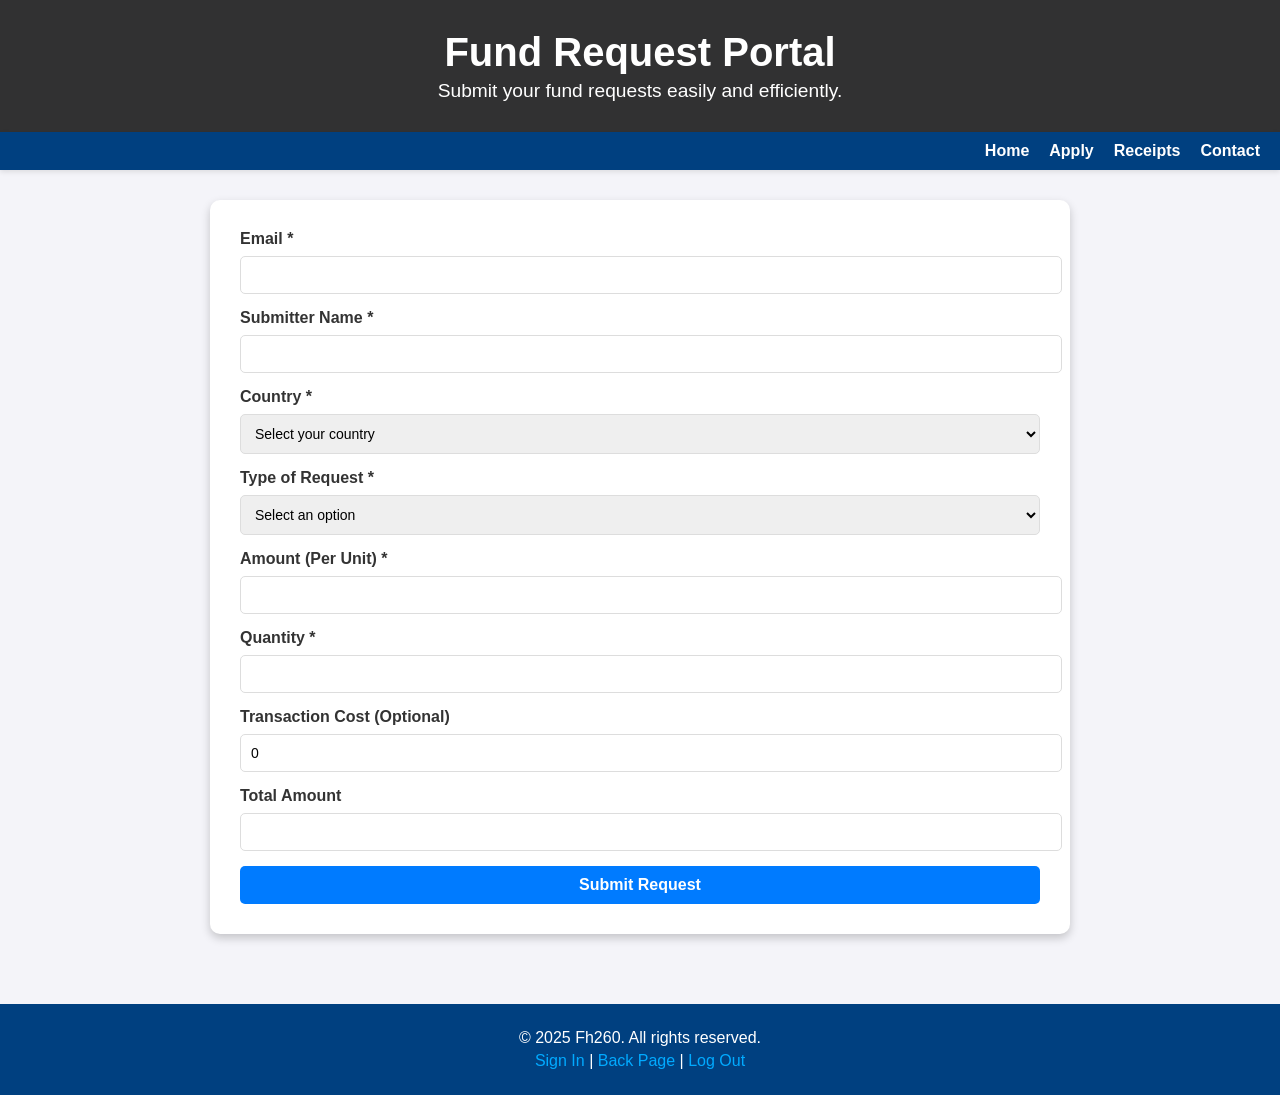
<file: apply.html>
<!DOCTYPE html>
<html lang="en">
<head>
    <meta charset="UTF-8">
    <meta name="viewport" content="width=device-width, initial-scale=1.0">
    <title>Fund Request Portal</title>
    <style>
        body {
            font-family: 'Arial', sans-serif;
            background: #f4f4f9;
            margin: 0;
            padding: 0;
            color: #333;
        }

        header {
            text-align: center;
            padding: 30px;
            background: rgba(0, 0, 0, 0.8);
            color: white;
        }

        header h1 {
            font-size: 2.5rem;
            margin: 0;
        }

        header p {
            font-size: 1.2rem;
            margin: 5px 0 0;
        }

        .top-nav {
            background-color: #004080;
            color: white;
            padding: 10px 20px;
            display: flex;
            justify-content: space-between;
            align-items: center;
            box-shadow: 0 2px 5px rgba(0, 0, 0, 0.1);
        }

        .top-nav .logo {
            font-size: 24px;
            font-weight: bold;
        }

        .top-nav nav {
            display: flex;
            gap: 20px;
        }

        .top-nav nav a {
            text-decoration: none;
            color: white;
            font-weight: bold;
        }

        .top-nav nav a:hover {
            text-decoration: underline;
        }

        main {
            display: flex;
            justify-content: center;
            align-items: center;
            padding: 30px 10px;
        }

        form {
            background: white;
            padding: 30px;
            border-radius: 10px;
            max-width: 800px;
            width: 100%;
            box-shadow: 0 4px 10px rgba(0, 0, 0, 0.2);
            color: #333;
        }

        label {
            font-weight: bold;
            margin-bottom: 8px;
            display: block;
        }

        input, select, textarea {
            width: 100%;
            padding: 10px;
            margin-bottom: 15px;
            border: 1px solid #ddd;
            border-radius: 5px;
            font-size: 14px;
        }

        input:focus, select:focus, textarea:focus {
            border-color: #007bff;
            outline: none;
        }

        textarea {
            resize: vertical;
        }

        .action-buttons {
            display: none;
            gap: 15px;
            margin-bottom: 15px;
        }

        .action-button {
            flex: 1;
            padding: 10px 15px;
            border: none;
            border-radius: 5px;
            font-size: 14px;
            cursor: pointer;
            transition: background-color 0.3s ease;
            text-align: center;
        }

        .action-button.take-photo {
            background-color: #007bff;
            color: white;
        }

        .action-button.upload {
            background-color: #28a745;
            color: white;
        }

        .action-button.reconcile {
            background-color: #ffc107;
            color: black;
        }

        .action-button:hover {
            filter: brightness(0.9);
        }

        .hidden {
            display: none;
        }

        button {
            background-color: #007bff;
            color: white;
            font-size: 16px;
            font-weight: bold;
            padding: 10px 20px;
            border: none;
            border-radius: 5px;
            cursor: pointer;
            transition: background-color 0.3s ease;
            width: 100%;
        }

        button:hover {
            background-color: #0056b3;
        }/* Footer */
    footer {
      background-color: #004080;
      color: white;
      text-align: center;
      padding: 20px 10px;
      margin-top: 40px;
    }
    footer p {
      margin: 5px 0;
    }
    footer a {
      color: #00aaff;
      text-decoration: none;
    }
    footer a:hover {
      text-decoration: underline;
    }

    </style>
</head>
<body>
    <header>
        <h1>Fund Request Portal</h1>
        <p>Submit your fund requests easily and efficiently.</p>
    </header>

    <!-- Navigation Bar -->
    <div class="top-nav">
        <div class="logo"></div>
        <nav>
            
            <a href="home.html">Home</a><a href="apply.html">Apply</a>
            <a href="receipts.html">Receipts</a>
            <a href="contact.html">Contact</a>
        </nav>
    </div>

    <main>
        <form action="/submit" method="post" enctype="multipart/form-data">
            <label for="email">Email *</label>
            <input type="email" id="email" name="email" required>

            <label for="name">Submitter Name *</label>
            <input type="text" id="name" name="name" required>

            <label for="country">Country *</label>
            <select id="country" name="country" required onchange="calculateTotalAmount()">
                <option value="" disabled selected>Select your country</option>
                <option value="Kenya">Kenya</option>
                <option value="Ghana">Ghana</option>
                <option value="Uganda">Uganda</option>
            </select>

            <label for="type-of-request">Type of Request *</label>
            <select id="type-of-request" name="type_of_request" required onchange="toggleReimbursementFields()">
                <option value="" disabled selected>Select an option</option>
                <option value="Fuel">Fuel</option>
                <option value="Borehole Expenses">Borehole Expenses</option>
                <option value="Construction">Construction (includes surveys/plaques)</option>
                <option value="Parts/Supplies">Parts/Supplies</option>
                <option value="Permits">Permits</option>
                <option value="Internet/Electricity">Internet/Electricity</option>
                <option value="Rent">Rent</option>
                <option value="Vehicle Repair">Vehicle Repair</option>
                <option value="Expeditions">Expeditions</option>
                <option value="Transport">Transport</option>
                <option value="Meals">Meals</option>
                <option value="Accommodations">Accommodations</option>
                <option value="Projects">Projects</option>
                <option value="Vehicle Service">Vehicle Service</option>
                <option value="Reimbursement">Reimbursement</option>
                <option value="Other">Other</option>
            </select>

            <label for="amount">Amount (Per Unit) *</label>
            <input type="number" id="amount" name="amount" required oninput="calculateTotalAmount()">

            <div id="action-buttons" class="action-buttons">
                <div class="action-button take-photo" onclick="openCamera()">Take Photo</div>
                <label class="action-button upload">
                    Upload
                    <input id="camera-input" type="file" name="receipt" accept="image/*" capture="camera" style="display:none">
                </label>
                <div class="action-button reconcile" onclick="showReconcileTextArea()">Reconcile</div>
            </div>

            <div id="reconcile-textarea" class="hidden">
                <label for="reconciliation-details">Reconciliation Details *</label>
                <textarea id="reconciliation-details" name="reconciliation_details" rows="4"></textarea>
            </div>

            <label for="quantity">Quantity *</label>
            <input type="number" id="quantity" name="quantity" required oninput="calculateTotalAmount()">

            <label for="transaction-cost">Transaction Cost (Optional)</label>
            <input type="number" id="transaction-cost" name="transaction_cost" value="0" oninput="calculateTotalAmount()">

            <label for="total-amount">Total Amount</label>
            <input type="text" id="total-amount" name="total_amount" readonly>

            <button type="submit">Submit Request</button>
        </form>
    </main>

    <script>
        function toggleReimbursementFields() {
            const typeOfRequest = document.getElementById("type-of-request").value;
            const actionButtons = document.getElementById("action-buttons");
            actionButtons.style.display = typeOfRequest === "Reimbursement" ? "flex" : "none";
        }

        function openCamera() {
            const input = document.getElementById("camera-input");
            input.click();
        }

        function showReconcileTextArea() {
            const textarea = document.getElementById("reconcile-textarea");
            textarea.classList.remove("hidden");
        }

        function calculateTotalAmount() {
            const amount = parseFloat(document.getElementById("amount").value) || 0;
            const quantity = parseFloat(document.getElementById("quantity").value) || 0;
            const transactionCost = parseFloat(document.getElementById("transaction-cost").value) || 0;
            const totalAmount = (amount * quantity) + transactionCost;

            const country = document.getElementById("country").value;
            const currency = getCurrencyByCountry(country);

            document.getElementById("total-amount").value = `${currency} ${totalAmount.toFixed(2)}`;
        }

        function getCurrencyByCountry(country) {
            switch (country) {
                case "Kenya": return "Ksh";
                case "Ghana": return "Ghs";
                case "Uganda": return "Ugx";
                default: return "";
            }
        }
    </script><!-- Footer -->
<footer>
  <p>&copy; 2025 Fh260. All rights reserved.</p>
  <p>
    <a href="sign.html">Sign In</a> | 
    <a href="index.html">Back Page</a> | 
    <a href="#" onclick="logoutUser()">Log Out</a>
  </p>
</footer>

<script>
  // Function to handle user logout
  function logoutUser() {
    // Clear user session or data (example for localStorage)
    localStorage.clear(); // Adjust based on your storage method (session, cookies, etc.)

    // Redirect to a login or home page
    alert("You have successfully logged out.");
    window.location.href = "sign.html"; // Redirect to the sign-in page
  }
</script>
</file>
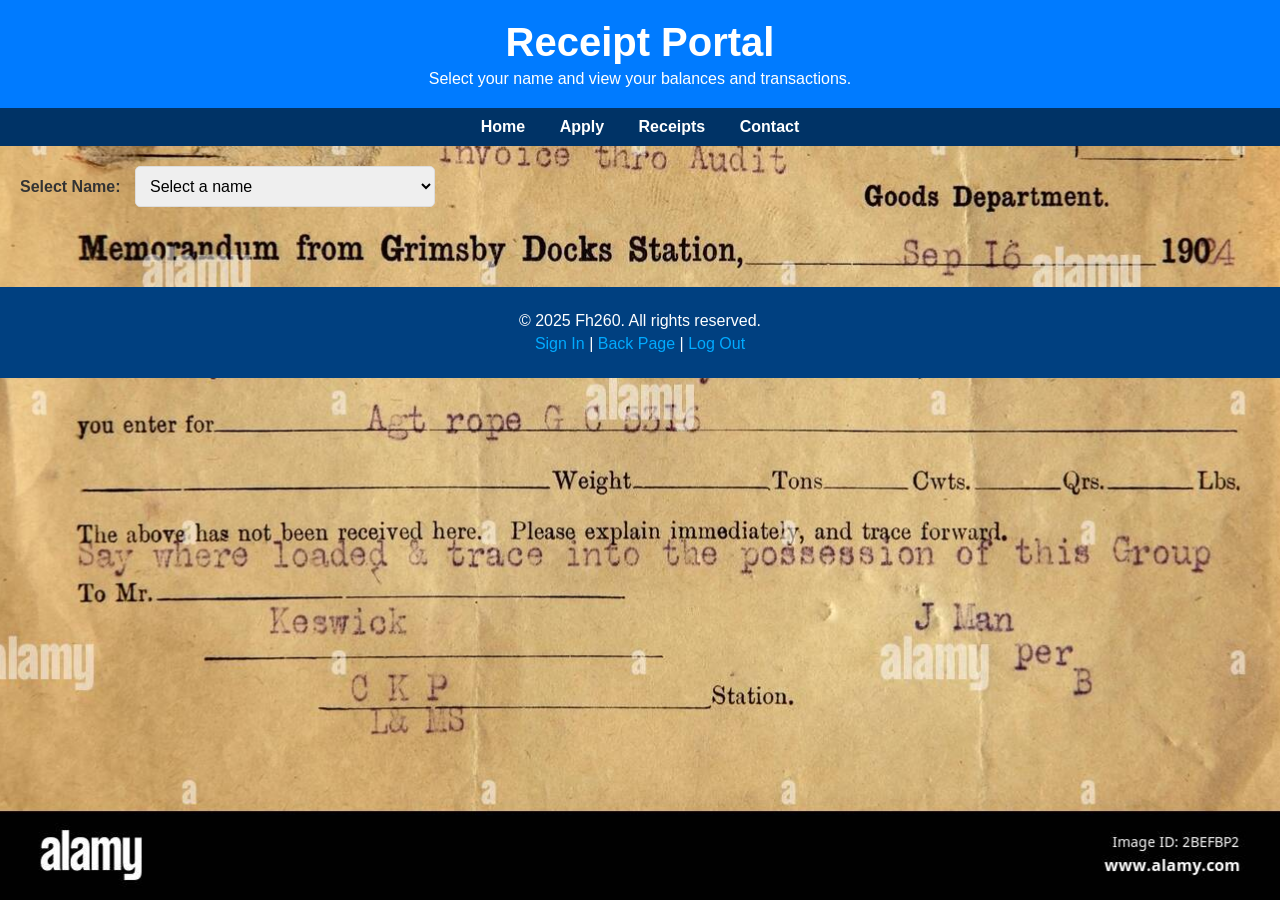
<file: receipts.html>
<!DOCTYPE html>
<html lang="en">
<head>
    <meta charset="UTF-8">
    <meta name="viewport" content="width=device-width, initial-scale=1.0">
    <title>Receipt Portal</title>
    <style>
        body {
            font-family: 'Arial', sans-serif;
            background: #f4f4f9;
            margin: 0;
            padding: 0;
            color: #333;
        }

        header {
            background: #007bff;
            color: white;
            padding: 20px;
            text-align: center;
        }

        header h1 {
            margin: 0;
            font-size: 2.5rem;
        }

        header p {
            margin: 5px 0 0;
            font-size: 1rem;
        }

        /* Navigation Bar */
    .top-nav {
      background-color: #004080;
      color: white;
      padding: 10px 20px;
      display: flex;
      justify-content: space-between;
      align-items: center;
      box-shadow: 0 2px 5px rgba(0, 0, 0, 0.1);
    }

        .top-nav .logo {
            font-size: 24px;
            font-weight: bold;
        }

        .top-nav nav {
            display: flex;
            gap: 20px;
        }

        .top-nav nav a {
            text-decoration: none;
            color: white;
            font-weight: bold;
        }

        .top-nav nav a:hover {
            text-decoration: underline;
        }

        main {
            padding: 20px;
        }

        #filter-section {
            margin-bottom: 20px;
        }

        #filter-section label {
            font-size: 1rem;
            font-weight: bold;
            margin-right: 10px;
        }

        #filter-section select {
            padding: 10px;
            font-size: 1rem;
            border-radius: 5px;
            border: 1px solid #ddd;
            width: 100%;
            max-width: 300px;
        }

        #results-section {
            display: flex;
            flex-wrap: wrap;
            gap: 20px;
        }

        .container {
            background: white;
            padding: 15px;
            border-radius: 5px;
            box-shadow: 0 4px 8px rgba(0, 0, 0, 0.1);
            max-width: 300px;
            flex: 1 1 300px;
        }

        .container h3 {
            margin: 0;
            font-size: 1.2rem;
            color: #007bff;
        }

        .container p {
            margin: 5px 0;
            font-size: 0.9rem;
        }

        @media (max-width: 768px) {
            .top-nav nav {
                flex-direction: column;
                gap: 10px;
            }
        }

        footer {
            background-color: #004080;
            color: white;
            text-align: center;
            padding: 20px 10px;
            margin-top: 40px;
        }/* General navigation styles */
nav {
  background-color: #003366; /* Same blue color as in the image */
  text-align: center; /* Center align the links */
  padding: 10px 0;
}

nav a {
  color: white; /* Text color */
  font-size: 1rem; /* Font size for phones */
  margin: 0 15px; /* Space between links */
  text-decoration: none; /* Remove underline */
  font-weight: bold;
}

nav a:hover {
  text-decoration: underline; /* Optional: Underline on hover */
}

/* Responsive design for smaller screens */
@media (max-width: 480px) {
  nav a {
    font-size: 0.9rem; /* Slightly smaller font size for phones */
    margin: 0 10px; /* Adjust spacing for smaller screens */
  }
}


        footer p {
            margin: 5px 0;
        }

        footer a {
            color: #00aaff;
            text-decoration: none;
        }

        footer a:hover {
            text-decoration: underline;
        }body {
    font-family: 'Arial', sans-serif;
    background: url('mq.jpg') no-repeat center center fixed; /* Background image */
    background-size: cover; /* Make the background cover the entire page */
    margin: 0;
    padding: 0;
    color: #333;
}


    </style>
</head>
<body>
    <header>
        <h1>Receipt Portal</h1>
        <p>Select your name and view your balances and transactions.</p>
    </header>
  <!-- Navigation Section -->
  <div class="">
    <nav>
        <a href="home.html">Home</a>
        <a href="apply.html">Apply</a>
        <a href="receipts.html">Receipts</a>
        <a href="contact.html">Contact</a>
    </nav>
</div>
    </div>

    <main>
        <section id="filter-section">
            <label for="name-dropdown">Select Name:</label>
            <select id="name-dropdown">
                <option value="" disabled selected>Select a name</option>
            </select>
        </section>

        <section id="results-section">
            <!-- Data containers will be dynamically added here -->
        </section>
    </main>

    <script>
        const API_URL = 'https://docs.google.com/spreadsheets/d/e/2PACX-1vTGUVHqadLXkMMMYTqveJozm3pUww5PLoYXvs0Dcm8U3AuZOsqqCqmCmVXkeSeZ82FQ7ARHPhLW-dWo/pub?output=csv';
        const nameDropdown = document.getElementById("name-dropdown");
        const resultsSection = document.getElementById("results-section");

        async function fetchData() {
            try {
                const response = await fetch(API_URL);
                const textData = await response.text();
                const rows = textData.split("\n").slice(1).map(row => row.split(","));

                const data = rows.map(row => ({
                    Date: row[0]?.trim(),
                    Name: row[1]?.trim(),
                    TotalAmount: row[2]?.trim(),
                    Reference: row[3]?.trim()
                }));

                populateDropdown(data);
                setupDropdownListener(data);
            } catch (error) {
                console.error("Error fetching or parsing data:", error);
            }
        }

        function populateDropdown(data) {
            const uniqueNames = [...new Set(data.map(item => item.Name))];
            uniqueNames.forEach(name => {
                if (name) {
                    const option = document.createElement("option");
                    option.value = name;
                    option.textContent = name;
                    nameDropdown.appendChild(option);
                }
            });
        }

        function setupDropdownListener(data) {
            nameDropdown.addEventListener("change", () => {
                const selectedName = nameDropdown.value;
                resultsSection.innerHTML = "";

                const filteredData = data.filter(row => row.Name === selectedName);

                filteredData.forEach(row => {
                    const container = document.createElement("div");
                    container.classList.add("container");

                    container.innerHTML = `
                        <h3>${row.Name}</h3>
                        <p><strong>Date:</strong> ${row.Date}</p>
                        <p><strong>Total Amount:</strong> ${row.TotalAmount}</p>
                        <p><strong>Reference:</strong> ${row.Reference}</p>
                    `;
                    resultsSection.appendChild(container);
                });
            });
        }

        fetchData();
    </script>

<!-- Footer -->
<footer>
    <p>&copy; 2025 Fh260. All rights reserved.</p>
    <p>
      <a href="sign.html">Sign In</a> | 
      <a href="index.html">Back Page</a> | 
      <a href="#" onclick="logoutUser()">Log Out</a>
    </p>
  </footer>
  
  <script>
    // Function to handle user logout
    function logoutUser() {
      // Clear user session or data (example for localStorage)
      localStorage.clear(); // Adjust based on your storage method (session, cookies, etc.)
  
      // Redirect to a login or home page
      alert("You have successfully logged out.");
      window.location.href = "sign.html"; // Redirect to the sign-in page
    }
  </script>
</file>
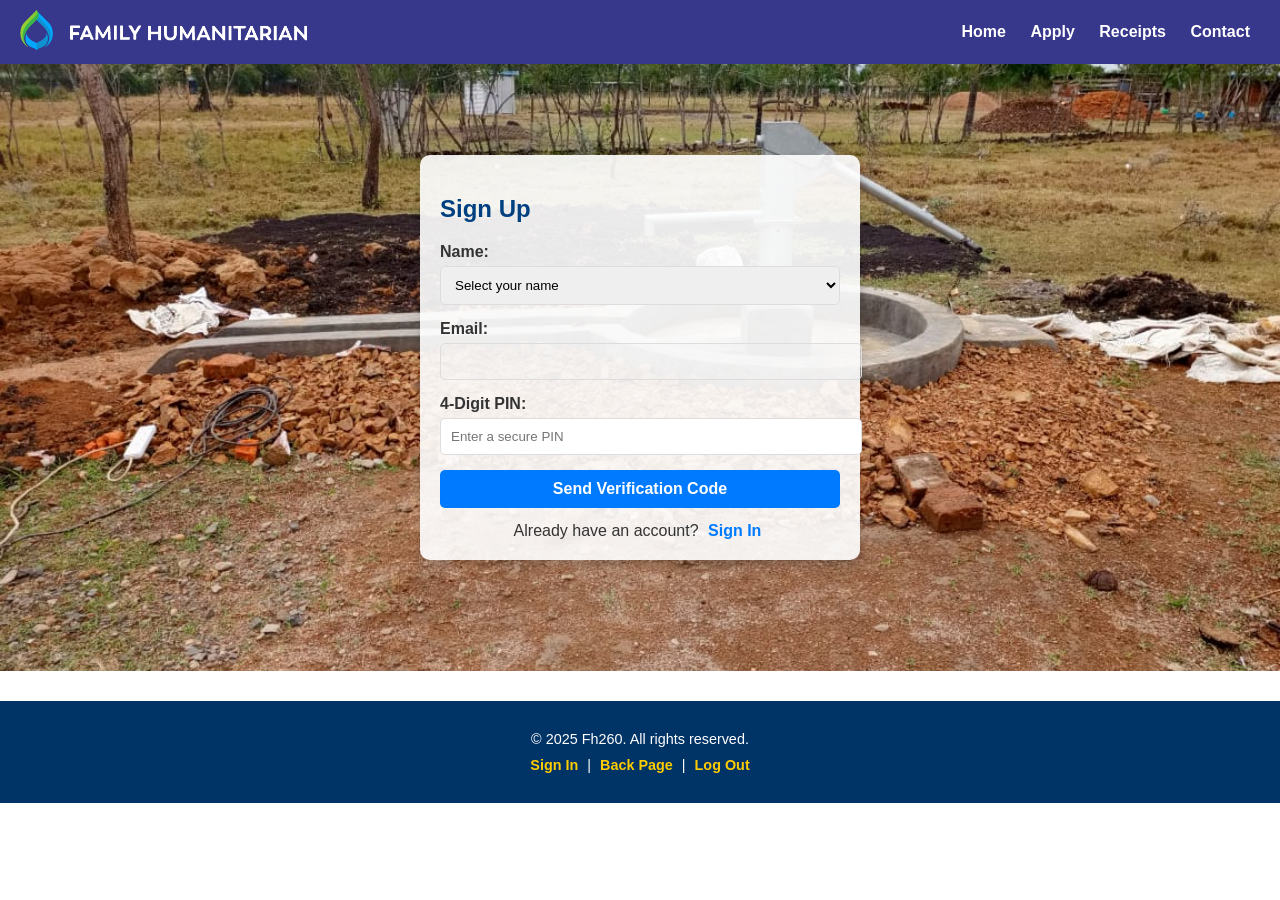
<file: sign.html>
<!DOCTYPE html>
<html lang="en">
<head>
    <meta charset="UTF-8">
    <meta name="viewport" content="width=device-width, initial-scale=1.0">
    <title>Sign In & Sign Up</title>
    <style>
        /* General Styling */
        body {
            font-family: 'Arial', sans-serif;
            margin: 0;
            padding: 0;
            color: white;
        }

        /* Header */
        .main-header {
            background-color: rgba(5, 5, 110, 0.8);
            color: white;
            padding: 10px 20px;
            display: flex;
            justify-content: space-between;
            align-items: center;
        }
        .main-header .logo img {
            height: 40px;
        }
        .main-header .main-nav ul {
            list-style: none;
            margin: 0;
            padding: 0;
            display: flex;
            gap: 20px;
        }
        .main-header .main-nav ul li a {
            color: white;
            text-decoration: none;
            font-weight: bold;
        }
        .main-header .main-nav ul li a:hover {
            text-decoration: underline;
        }

        .auth-container {
    display: flex;
    flex-direction: column;
    align-items: center;
    justify-content: center;
    height: 15cm; /* Set the height to 25 cm */
    padding: 20px;
    background-image: url('pic2.jfif');
    background-size: cover;
    background-position: center;
    background-repeat: no-repeat;
}

        .auth-container .form-box {
            background-color: rgba(255, 255, 255, 0.9);
            border-radius: 10px;
            padding: 20px;
            text-align: left;
            max-width: 400px;
            width: 100%;
            color: #333;
            box-shadow: 0 4px 8px rgba(0, 0, 0, 0.2);
            margin-bottom: 20px;
        }
        .auth-container h1 {
            color: #004080;
            text-align: center;
            margin-bottom: 20px;
        }
        .form-box h2 {
            font-size: 1.5rem;
            color: #004080;
            margin-bottom: 20px;
        }
        .form-box label {
            font-weight: bold;
            display: block;
            margin-bottom: 5px;
        }
        .form-box input, .form-box select {
            width: 100%;
            padding: 10px;
            margin-bottom: 15px;
            border: 1px solid #ddd;
            border-radius: 5px;
        }
        .form-box button {
            background-color: #007bff;
            color: white;
            padding: 10px 15px;
            border: none;
            border-radius: 5px;
            cursor: pointer;
            font-size: 1rem;
            font-weight: bold;
            width: 100%;
        }
        .form-box button:hover {
            background-color: #0056b3;
        }
        .form-box .message {
            color: red;
            font-size: 0.9rem;
        }
        .form-box .additional-links {
            margin-top: 10px;
            text-align: center;
        }
        .form-box .additional-links a {
            color: #007bff;
            text-decoration: none;
            font-weight: bold;
            margin: 0 5px;
        }
        .form-box .additional-links a:hover {
            text-decoration: underline;
        }

        .main-footer {
    background-color: #003366; /* Dark blue background */
    color: white; /* White text color */
    text-align: center; /* Center align text */
    padding: 20px 10px; /* Add padding for spacing */
    font-size: 0.9rem; /* Adjust font size for readability */
    margin-top: 30px; /* Add space above footer */
}

.main-footer a {
    color: #ffcc00; /* Bright yellow link color for contrast */
    text-decoration: none; /* Remove underline from links */
    font-weight: bold; /* Make links bold */
    margin: 0 5px; /* Add space between links */
}

.main-footer a:hover {
    text-decoration: underline; /* Add underline on hover */
    color: #ffd700; /* Slightly brighter yellow on hover */
}

.main-footer p {
    margin: 10px 0; /* Add spacing between paragraphs */
}

.main-footer p a {
    display: inline-block; /* Inline-block for better spacing */
}


        /* Responsive Styling */
        @media (max-width: 768px) {
            .main-header {
                flex-direction: column;
                align-items: flex-start;
            }
            .main-header .main-nav ul {
                flex-direction: column;
                gap: 10px;
            }
            .auth-container .form-box {
                max-width: 90%;
            }
            .form-box h2 {
                font-size: 1.2rem;
            }
        }

        @media (max-width: 480px) {
            .form-box {
                padding: 15px;
            }
            .form-box button {
                font-size: 0.9rem;
            }
            .form-box input, .form-box select {
                padding: 8px;
            }
        }/* Navigation Bar Styling */


.top-nav nav a {
  color: white; /* Text color white */
  font-weight: bold; /* Make text bold */
  text-decoration: none; /* Remove underline */
  margin: 0 10px; /* Space between links */
  transition: color 0.3s ease; /* Smooth transition for color change */
}

.top-nav nav a:hover {
  color: #ddd; /* Slightly lighter color on hover */
}

    </style>
</head>
<body>
    <header class="main-header">
        <a href="#" class="logo">
            <img src="logo.png" alt="FH260 Logo">
        </a>
        <!-- Navigation Bar -->
      <div class="top-nav">
        <div class="log"></div>
        <nav>
          <a href="home.html">Home</a>
          <a href="apply.html">Apply</a>
          <a href="receipts.html">Receipts</a>
          <a href="contact.html">Contact</a>
        </nav>
      </div>
    </header>

    <main class="auth-container">
        

        <!-- Sign Up Form -->
        <div class="form-box" id="sign-up">
            <h2>Sign Up</h2>
            <label for="name">Name:</label>
            <select id="name">
                <option value="" disabled selected>Select your name</option>
                <option value="Custom">Enter your own name</option>
                <option value="Kelvine">Kelvine</option>
                <option value="Titus">Titus</option>
                <option value="Michaela">Michaela</option>
                <option value="TR1">TR1</option>
            </select>

            <label for="custom-name" style="display: none;" id="custom-name-label">Custom Name:</label>
            <input type="text" id="custom-name" style="display: none;" placeholder="Enter your name">

            <label for="email">Email:</label>
            <input type="email" id="email" disabled>

            <label for="pin">4-Digit PIN:</label>
            <input type="password" id="pin" maxlength="4" placeholder="Enter a secure PIN">

            <button id="send-code-btn" onclick="sendVerificationCode()">Send Verification Code</button>

            <div id="verification-section" style="display: none;">
                <label for="verification">Verification Code:</label>
                <input type="text" id="verification" placeholder="Enter code sent to email">

                <button id="sign-up-btn" onclick="verifyAndSignUp()" style="display: none;">Sign Up</button>
            </div>

            <p class="message" id="sign-up-message"></p>

            <div class="additional-links">
                Already have an account? <a href="#sign-in" onclick="showSignInForm()">Sign In</a>
            </div>
        </div>

        <!-- Sign In Form -->
        <div class="form-box" id="sign-in" style="display: none;">
            <h2>Sign In</h2>
            <label for="name">User Name:</label>
            <select id="name">
                <option value="" disabled selected>Select your name</option>
                <option value="Custom">Enter your user name</option>
                <option value="Kelvine">Kelvine</option>
                <option value="Titus">Titus</option>
                <option value="Michaela">Michaela</option>
                <option value="TR1">TR1</option>
            </select>

            <label for="sign-in-pin">4-Digit PIN:</label>
            <input type="password" id="sign-in-pin" maxlength="4">

            <button onclick="signIn()">Sign In</button>
            <p class="message" id="sign-in-message"></p>

            <div class="additional-links">
                Don’t have an account? <a href="#sign-up" onclick="showSignUpForm()">Sign Up</a>
                <a href="#reset-password">Reset Password</a>
            </div>
        </div>
    </main>

    <footer class="main-footer">
        
        <footer>
          <p>&copy; 2025 Fh260. All rights reserved.</p>
          <p>
            <a href="sign.html">Sign In</a> | 
            <a href="index.html">Back Page</a> | 
            <a href="#" onclick="logoutUser()">Log Out</a>
          </p>
        </footer>
        
        <script>
          // Function to handle user logout
          function logoutUser() {
            // Clear user session or data (example for localStorage)
            localStorage.clear(); // Adjust based on your storage method (session, cookies, etc.)
        
            // Redirect to a login or home page
            alert("You have successfully logged out.");
            window.location.href = "sign.html"; // Redirect to the sign-in page
          }
        </script>
        
    </footer>

    <script>
        const userData = {
            Kelvine: "kelvinekiganga999@gmail.com",
            Titus: "titusmbithi16@gmail.com",
            Michaela: "michaela.s@familyhumanitarian.org",
            TR1: "kcauniversitystudent@gmail.com"
        };

        let verificationCode = "";

        document.getElementById('name').addEventListener('change', function () {
            const selectedName = this.value;
            const customNameField = document.getElementById('custom-name');
            const customNameLabel = document.getElementById('custom-name-label');
            const emailField = document.getElementById('email');

            if (selectedName === "Custom") {
                customNameField.style.display = "block";
                customNameLabel.style.display = "block";
                emailField.value = "";
            } else {
                customNameField.style.display = "none";
                customNameLabel.style.display = "none";
                const email = userData[selectedName];
                emailField.value = email.replace(/^(\S{3}).+(@.+)$/, "$1...$2");
            }
        });

        async function sendVerificationCode() {
            const email = document.getElementById('email').value;
            const name = document.getElementById('name').value;
            const customName = document.getElementById('custom-name').value;

            if (!name && !customName) {
                document.getElementById('sign-up-message').textContent = "Please select or enter a name.";
                return;
            }

            if (!email) {
                document.getElementById('sign-up-message').textContent = "Email is required.";
                return;
            }

            verificationCode = Math.floor(100000 + Math.random() * 900000).toString();

            try {
                // Simulate sending email
                alert(`Verification code sent to ${email}: ${verificationCode}`);
                document.getElementById('sign-up-message').textContent = "Verification code sent to your email.";
                document.getElementById('verification-section').style.display = "block";
            } catch (error) {
                console.error("Failed to send verification code:", error);
                document.getElementById('sign-up-message').textContent = "Failed to send verification code.";
            }
        }

        function verifyAndSignUp() {
            const name = document.getElementById('name').value;
            const customName = document.getElementById('custom-name').value;
            const email = document.getElementById('email').value;
            const pin = document.getElementById('pin').value;
            const enteredCode = document.getElementById('verification').value;

            if ((!name && !customName) || !email || !pin || !enteredCode) {
                document.getElementById('sign-up-message').textContent = "All fields are required.";
                return;
            }

            if (enteredCode !== verificationCode) {
                document.getElementById('sign-up-message').textContent = "Invalid verification code.";
                return;
            }

            localStorage.setItem('user', JSON.stringify({ name: customName || name, email, pin }));
            document.getElementById('sign-up-message').textContent = "Sign up successful. Please sign in.";
            document.getElementById('sign-up').style.display = "none";
            document.getElementById('sign-in').style.display = "block";
        }

        function signIn() {
            const email = document.getElementById('sign-in-email').value;
            const pin = document.getElementById('sign-in-pin').value;
            const storedUser = JSON.parse(localStorage.getItem('user'));

            if (storedUser && storedUser.email === email && storedUser.pin === pin) {
                alert("Sign in successful. Welcome to FH260!");
            } else {
                document.getElementById('sign-in-message').textContent =
                document.getElementById('sign-in-message').textContent = "Invalid email or PIN.";
            }
        }

        function showSignInForm() {
            document.getElementById('sign-up').style.display = "none";
            document.getElementById('sign-in').style.display = "block";
        }

        function showSignUpForm() {
            document.getElementById('sign-in').style.display = "none";
            document.getElementById('sign-up').style.display = "block";
        }

        document.querySelector(".additional-links a[href='#reset-password']").addEventListener("click", function (e) {
            e.preventDefault();
            alert("Reset password functionality is under development.");
        });
    </script>
</script>

</body>
</html>
8
</file>
